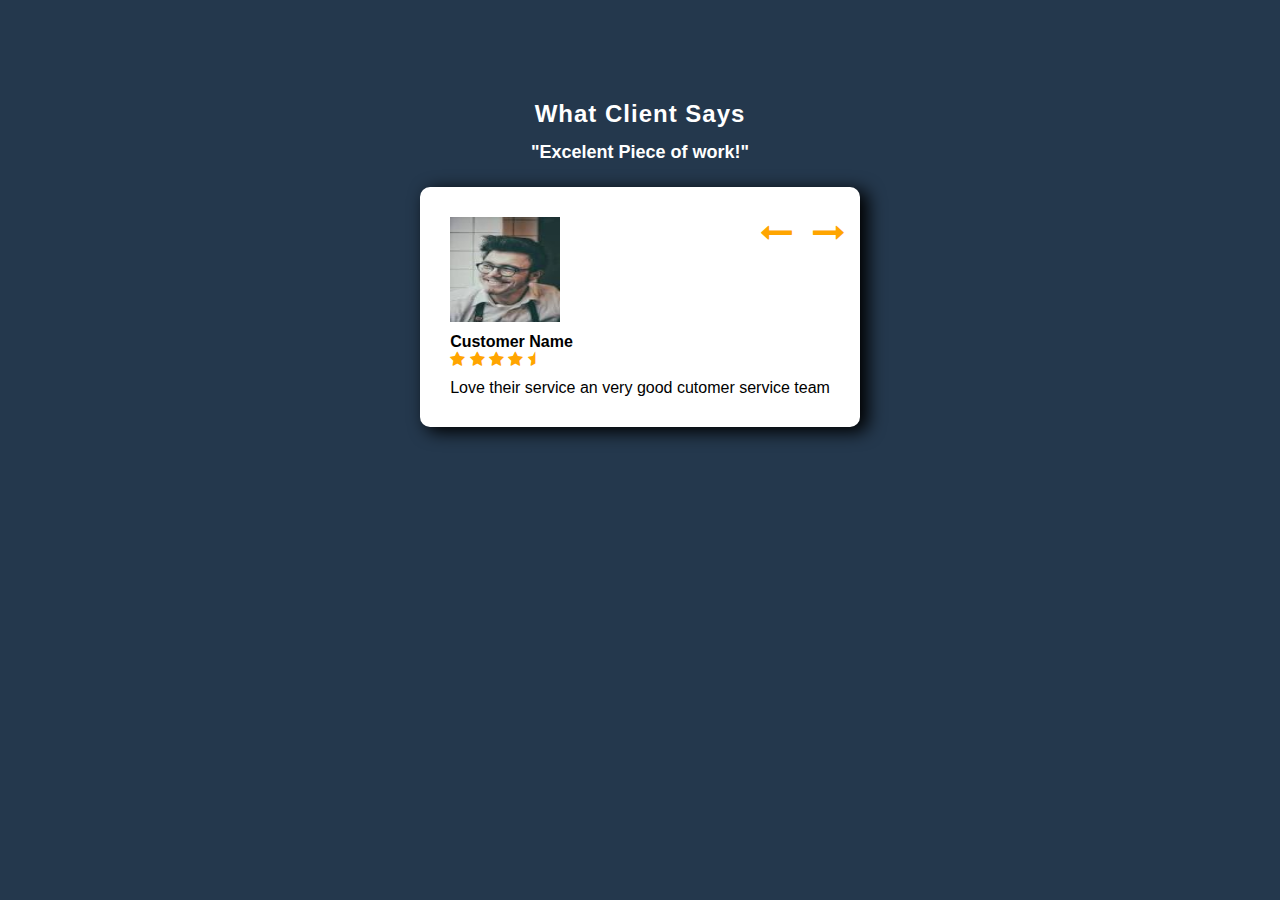
<file: JS2/index.html>
<!DOCTYPE html>
<html lang="en">
<head>
    <meta charset="UTF-8">
    <meta http-equiv="X-UA-Compatible" content="IE=edge">
    <meta name="viewport" content="width=device-width, initial-scale=1.0">
    <link rel="stylesheet" href="https://cdnjs.cloudflare.com/ajax/libs/font-awesome/4.7.0/css/font-awesome.min.css">
    <link rel="stylesheet" href="style.css">

    <title>Testinomial slider</title>
</head>
<body>
    
    <div class="container">

        <h3>What Client Says</h3>
        <h5>"Excelent Piece of work!"</h5>


        <div class="card">

            

            <img src="img/1.jpg"  width = "150"  id = "customer-image" class ="img-card" alt="">

            <h4 id="customer-name">Customer Name</h4>

            <div class="review">
                
                <span class="star">

                    <i class="fa fa-star"></i>

                </span>

                <span class="star">

                    <i class="fa fa-star"></i>

                </span>

                <span class="star">

                    <i class="fa fa-star"></i>

                </span>

                <span class="star">

                    <i class="fa fa-star"></i>

                </span>

                <span class="star">

                    <i class="fa fa-star-half"></i>

                </span>

                



            </div>
            <p id ="customer-text">Love their service an very good cutomer service team</p>

            <a href="#" class="btn prevbtn"><i class="fa fa-long-arrow-left"></i></a>

            <a href="#" class="btn nextbtn"><i class="fa fa-long-arrow-right"></i></a>

        </div>

    </div>

    <script src="app.js"></script>

</body>
</html>
</file>
<file: JS2/style.css>
*{

    margin : 0;

    padding: 0;
}


body{

    width: 100%;

    height: 100vh;

    background-color: #24384d;

    font-family: sans-serif;


}


.container{



    padding-top: 100px;
    display: flex;
    justify-content: center;
    align-items: center;
    flex-direction: column;
    text-align: center;
}

h3{

    font-size: 24px;
    font-weight: 750;
    letter-spacing: 1px;
    padding-bottom: 14px;
    color: white;


}

h5{

    font-size: 18px;
    
    padding-bottom: 24px;
    color: white;

}


.card{

    background-color: white;

    display: flex;
    justify-content: flex-start;
    align-items: flex-start;
    flex-direction: column;
    text-align: left;

    padding: 30px;
    border-radius: 10px;
    box-shadow: 7px 4px 17px 1px;

    position: relative;

}


.img-card{


    width: 110px;
    height: 105px;

    margin-bottom: 11px;

}

.img-card img{

    background-position: center;
    background-size: cover;



}

.customer-name{

    padding-bottom: 8px;
}

.review{

    padding-bottom: 10px;

}

.star{

    color: orange;
}


.prevbtn, .nextbtn{

    color: orange;

    font-size: 32px;
    height: 45px;
    width: 45px;
    line-height: 45px;
    max-width: 45px;
    max-height: 45px;

    text-align: center;
    border-radius: 50%;
}


.nextbtn{

    top: 10%;

    right: 2%;

    position: absolute;

    


}
.prevbtn{

    top: 10%;

    right: 14%;


    position: absolute;


}

.btn:hover{

    background-color: orange;
    color: white;
}
</file>
